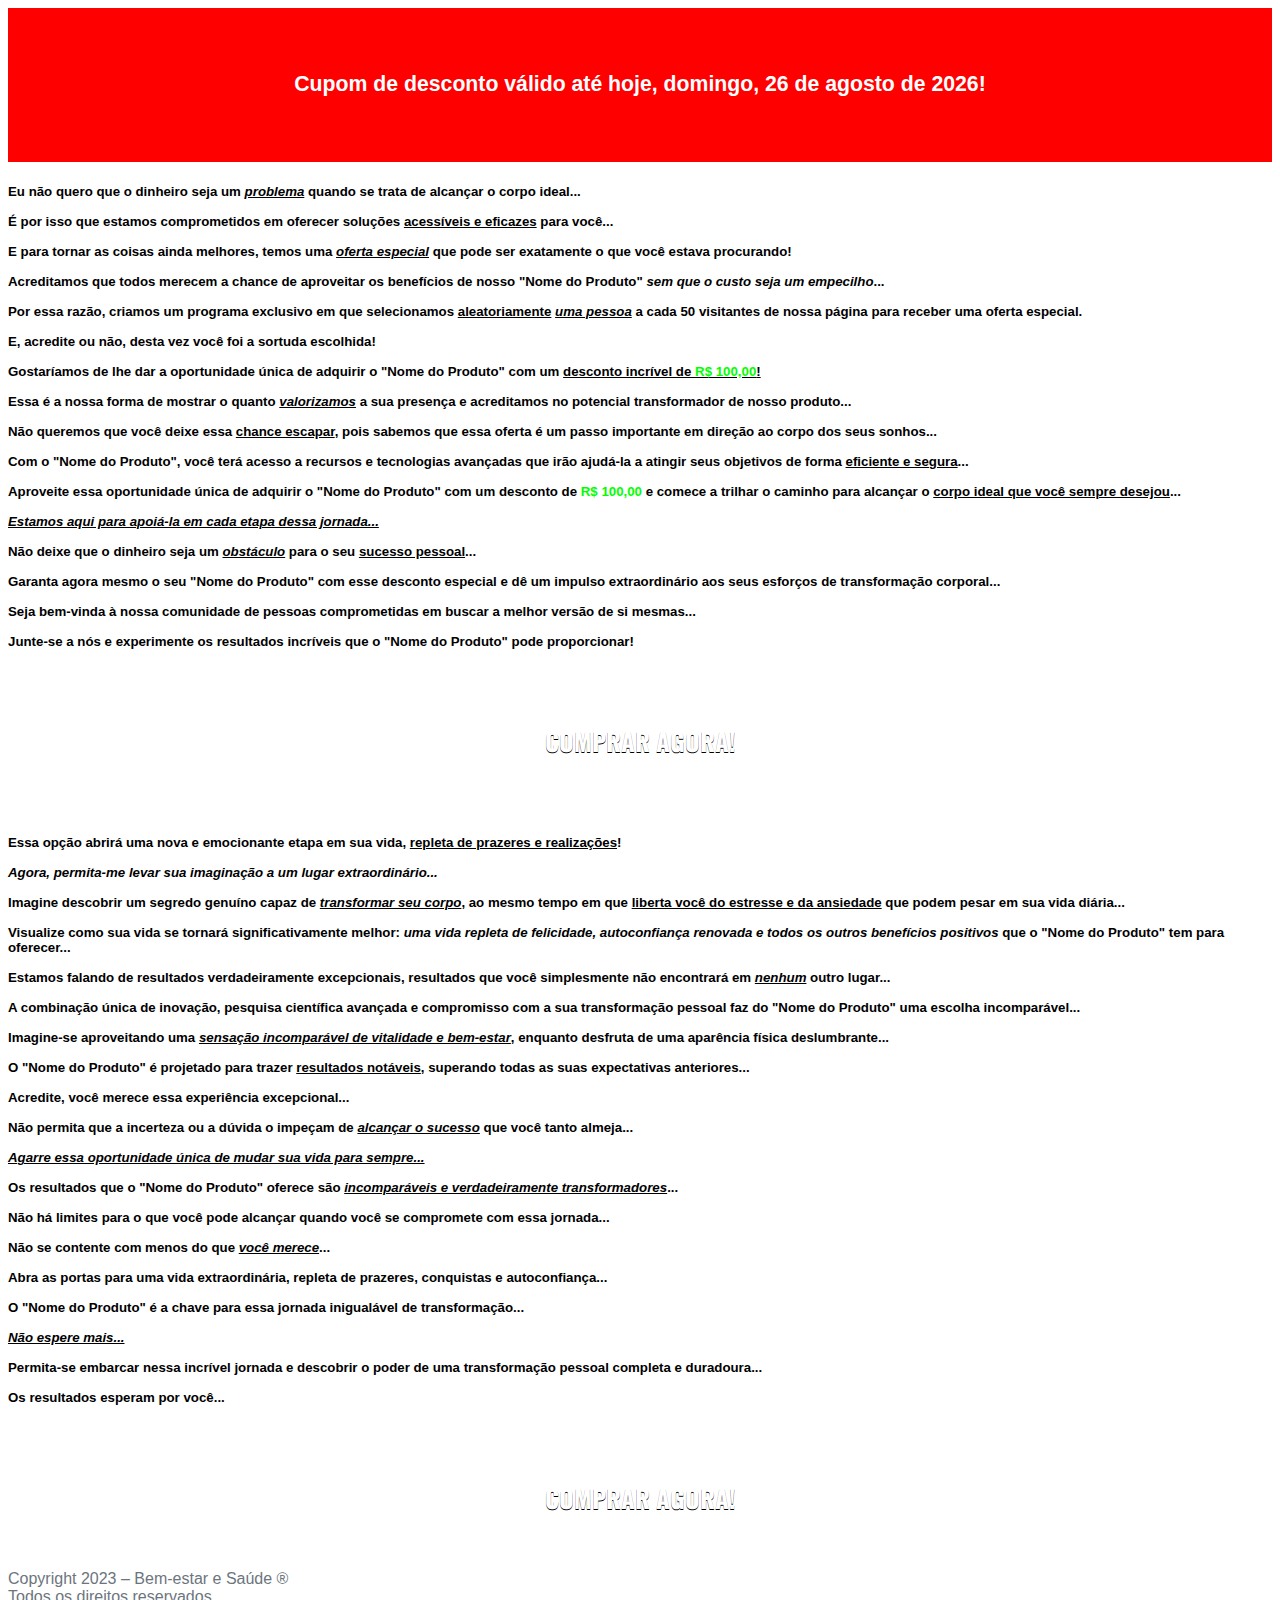
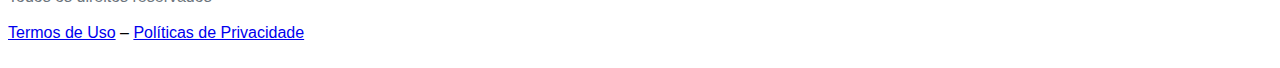
<file: pv7/br/index.html>
<!DOCTYPE html>
<html lang="pt-br">

<head>

    <meta charset="UTF-8">
    <meta http-equiv="X-UA-Compatible" content="IE=edge">
    <meta name="viewport" content="width=device-width, initial-scale=1.0">
    <meta name="description" content="Los resultados pueden variar de persona a persona.">
   
    <link rel="stylesheet" href="https://stackpath.bootstrapcdn.com/bootstrap/4.1.3/css/bootstrap.min.css"
        integrity="sha384-MCw98/SFnGE8fJT3GXwEOngsV7Zt27NXFoaoApmYm81iuXoPkFOJwJ8ERdknLPMO" crossorigin="anonymous">
    <link rel="preconnect" href="https://fonts.googleapis.com">
    <link rel="preconnect" href="https://fonts.gstatic.com" crossorigin>
    <link
        href="https://fonts.googleapis.com/css2?family=Cabin:ital,wght@0,400;0,500;0,600;0,700;1,400;1,500;1,600;1,700&family=Dosis:wght@200;300;400;500;600;700;800&family=Oswald:wght@200;300;400;500;600;700&family=Signika:wght@300;400;500;600;700&display=swap"
        rel="stylesheet">
    <link rel="stylesheet" href="./assets/css/com.css">

    <!-- Título da Página -->
    <title>Bienestar y Salud</title>

    <style type="text/css">
    header {
      color: black;
      background-image: rgb(8, 0, 45);
      background-color: rgb(255, 255, 255);
      background-position: center;
      background-size: cover;
      background-attachment: fixed;
      background-blend-mode: darken;
    }

.center {
        text-align: center;
      }

.banner {
        font-size: 2vw;
        background-color: rgb(255, 0, 0);
        font-family: sans-serif;
        font-weight: bold;
        color: #fff;
      }
    </style>

<script language=javascript type="text/javascript">
dayName = new Array ("domingo", "segunda-feira", "terça-feira", "quarta-feira", "quinta-feira", "sexta-feira", "sábado")
monName = new Array ("janeiro", "fevereiro", "março", "abril", "maio", "junho", "agosto", "outubro", "novembro", "dezembro")
now = new Date
</script>

</head>

<body>

<div class="banner py-lg-1 py-sm-1 center white">
<script language=javascript type="text/javascript">
now = new Date
document.write ("<br><h5> Cupom de desconto válido até hoje, <b>" + dayName[now.getDay() ] + ", " + now.getDate () + " de " + monName [now.getMonth() ]   +  " de "  +     now.getFullYear () + "! </b></h5><br>")

</script>
    </div>

    <header class="py-4">
        <div class="container">
            <div class="row justify-content-center">
                <div class="col-lg-8 text-center">

                <h5>Eu não quero que o dinheiro seja um <u><i>problema</i></u> quando se trata de alcançar o corpo ideal...<br><br>

É por isso que estamos comprometidos em oferecer soluções <b><u>acessíveis e eficazes</u></b> para você...<br><br>

E para tornar as coisas ainda melhores, temos uma <i><u>oferta especial</u></i> que pode ser exatamente o que você estava procurando!<br><br>

Acreditamos que todos merecem a chance de aproveitar os benefícios de nosso "Nome do Produto" <i>sem que o custo seja um empecilho</i>...<br><br>

Por essa razão, criamos um programa exclusivo em que selecionamos <u>aleatoriamente</u> <b><u><i>uma pessoa</i></u></b> a cada <b>50 visitantes</b> de nossa página para receber uma oferta especial.<br><br>

<b>E, acredite ou não, desta vez você foi a sortuda escolhida!</b><br><br>

Gostaríamos de lhe dar a oportunidade única de adquirir o "Nome do Produto" com um <u>desconto incrível de <span style="color: #00FF00"><b>R$ 100,00</b></span>!</u><br><br>

Essa é a nossa forma de mostrar o quanto <u><i>valorizamos</i></u> a sua presença e acreditamos no potencial transformador de nosso produto...<br><br>

Não queremos que você deixe essa <u>chance escapar</u>, pois sabemos que essa oferta é um passo importante em direção ao<b> corpo dos seus sonhos</b>...<br><br>

Com o "Nome do Produto", você terá acesso a recursos e tecnologias avançadas que irão ajudá-la a atingir seus objetivos de forma <u>eficiente e segura</u>...<br><br>

Aproveite essa oportunidade única de adquirir o "Nome do Produto" com um desconto de <span style="color: #00FF00"><b>R$ 100,00</b></span> e comece a trilhar o caminho para alcançar o <b><u>corpo ideal que você sempre desejou</u></b>...<br><br>

<b><u><i>Estamos aqui para apoiá-la em cada etapa dessa jornada...</i></u></b><br><br>

Não deixe que o dinheiro seja um <u><i>obstáculo</i></u> para o seu <b><u>sucesso pessoal</u></b>...<br><br>

Garanta agora mesmo o seu "Nome do Produto" com esse desconto especial e dê um impulso extraordinário aos seus esforços de transformação corporal...<br><br>

Seja bem-vinda à nossa <b>comunidade</b> de pessoas comprometidas em buscar a melhor versão de si mesmas...<br><br>

Junte-se a nós e experimente os resultados incríveis que o "Nome do Produto" pode proporcionar!<br><br></h5>
                <br>
                <a href="https://pay.hotmart.com/W75115719G?off=i28b6yhu&checkoutMode=10" class="btn btn-success btn-lg btn-block" style="text-decoration: none;"><br><span class="span-btn">COMPRAR AGORA!</span></br></a>
                
                    <br><br><h5>Essa opção abrirá uma nova e emocionante etapa em sua vida, <u>repleta de prazeres e realizações</u>!<br><br>

<i>Agora, permita-me levar sua imaginação a um lugar extraordinário...</i><br><br>

Imagine descobrir um segredo genuíno capaz de <b><u><i>transformar seu corpo</i></u></b>, ao mesmo tempo em que <u>liberta você do estresse e da ansiedade</u> que podem pesar em sua vida diária...<br><br>

Visualize como sua vida se tornará significativamente melhor: <i>uma vida repleta de felicidade, autoconfiança renovada e todos os outros benefícios positivos</i> que o "Nome do Produto" tem para oferecer...<br><br>

Estamos falando de resultados verdadeiramente excepcionais, resultados que você simplesmente não encontrará em <b><u><i>nenhum</i></u></b> outro lugar...<br><br>

 A combinação única de inovação, pesquisa científica avançada e compromisso com a sua transformação pessoal faz do "Nome do Produto" uma escolha incomparável...<br><br>

Imagine-se aproveitando uma <b><u><i>sensação incomparável de vitalidade e bem-estar</i></u></b>, enquanto desfruta de uma aparência física deslumbrante...<br><br> 

O "Nome do Produto" é projetado para trazer <u>resultados notáveis</u>, superando todas as suas expectativas anteriores...<br><br>

<b>Acredite, você merece essa experiência excepcional...</b><br><br>

Não permita que a incerteza ou a dúvida o impeçam de <u><i>alcançar o sucesso</i></u> que você tanto almeja...<br><br>

 <u><i>Agarre essa oportunidade única de mudar sua vida para sempre...</i></u><br><br>

Os resultados que o "Nome do Produto" oferece são <u><b><i>incomparáveis e verdadeiramente transformadores</i></b></u>...<br><br>

<b>Não há limites</b> para o que você pode alcançar quando você se compromete com essa jornada...<br><br>

Não se contente com menos do que <b><u><i>você merece</i></u></b>...<br><br>

Abra as portas para uma vida extraordinária, repleta de prazeres, conquistas e autoconfiança...<br><br>


O "Nome do Produto" é a chave para essa jornada inigualável de transformação...<br><br>

<b><u><i>Não espere mais...</i></u></b><br><br>

Permita-se embarcar nessa incrível jornada e descobrir o poder de uma transformação pessoal completa e duradoura...<br><br>

Os resultados esperam por você...<br><br></h5>
                <br>
                <a href="https://pay.hotmart.com/W75115719G?off=i28b6yhu&checkoutMode=10" class="btn btn-success btn-lg btn-block" style="text-decoration: none;"><br><span class="span-btn">COMPRAR AGORA!</span></br></a>
                <br>
                <br>
                
    </header>
    <footer class="bg-white py-3 text-center">

    <span style="color:#6C757D">Copyright 2023 – Bem-estar e Saúde ®
        <br>Todos os direitos reservados</span><br><br>

      <div class="text-secondary"><a href="termos.html" class="text-secondary">Termos de Uso</a> – <a href="privacidade.html"
          class="text-secondary">Políticas de Privacidade</a></div><br>
        
<script>
    let prefix = ["https://payment.hotmart.com", "https://pay.hotmart.com", "https://go.hotmart.com"];

function getParams() {
    let t = "",
        e = window.top.location.href,
        r = new URL(e);
    if (null != r) {
        let a = r.searchParams.get("utm_source"),
            n = r.searchParams.get("utm_medium"),
            o = r.searchParams.get("utm_campaign"),
            m = r.searchParams.get("utm_term"),
            c = r.searchParams.get("utm_content"); - 1 !== e.indexOf("?") && (t = `&sck=${a}|${n}|${o}|${m}|${c}`), console.log(t)
    }
    return t
}! function() {
    var t = new URLSearchParams(window.location.search);
    t.toString() && document.querySelectorAll("a").forEach(function(e) {
        for (let r = 0; r < prefix.length; r++) - 1 !== e.href.indexOf(prefix[r]) && (-1 === e.href.indexOf("?") ? e.href += "?" + t.toString() + getParams() : e.href += "&" + t.toString() + getParams())
    })
}();
</script>          
  </footer>

    <script type="text/javascript">
        setTimeout(() => { document.getElementById("cta1").classList.remove("d-none"); document.getElementById("cta2").classList.remove("d-none") }, 199800); // temporização da Call to Action (em milissegundos)
    </script>

    <script src="https://code.jquery.com/jquery-3.3.1.slim.min.js"
        integrity="sha384-q8i/X+965DzO0rT7abK41JStQIAqVgRVzpbzo5smXKp4YfRvH+8abtTE1Pi6jizo"
        crossorigin="anonymous"></script>
    <script src="https://cdnjs.cloudflare.com/ajax/libs/popper.js/1.14.3/umd/popper.min.js"
        integrity="sha384-ZMP7rVo3mIykV+2+9J3UJ46jBk0WLaUAdn689aCwoqbBJiSnjAK/l8WvCWPIPm49"
        crossorigin="anonymous"></script>
    <script src="https://stackpath.bootstrapcdn.com/bootstrap/4.1.3/js/bootstrap.min.js"
        integrity="sha384-ChfqqxuZUCnJSK3+MXmPNIyE6ZbWh2IMqE241rYiqJxyMiZ6OW/JmZQ5stwEULTy"
        crossorigin="anonymous"></script>
    <script src="./assets/js/com.js"></script>
</body>

</html>
</file>
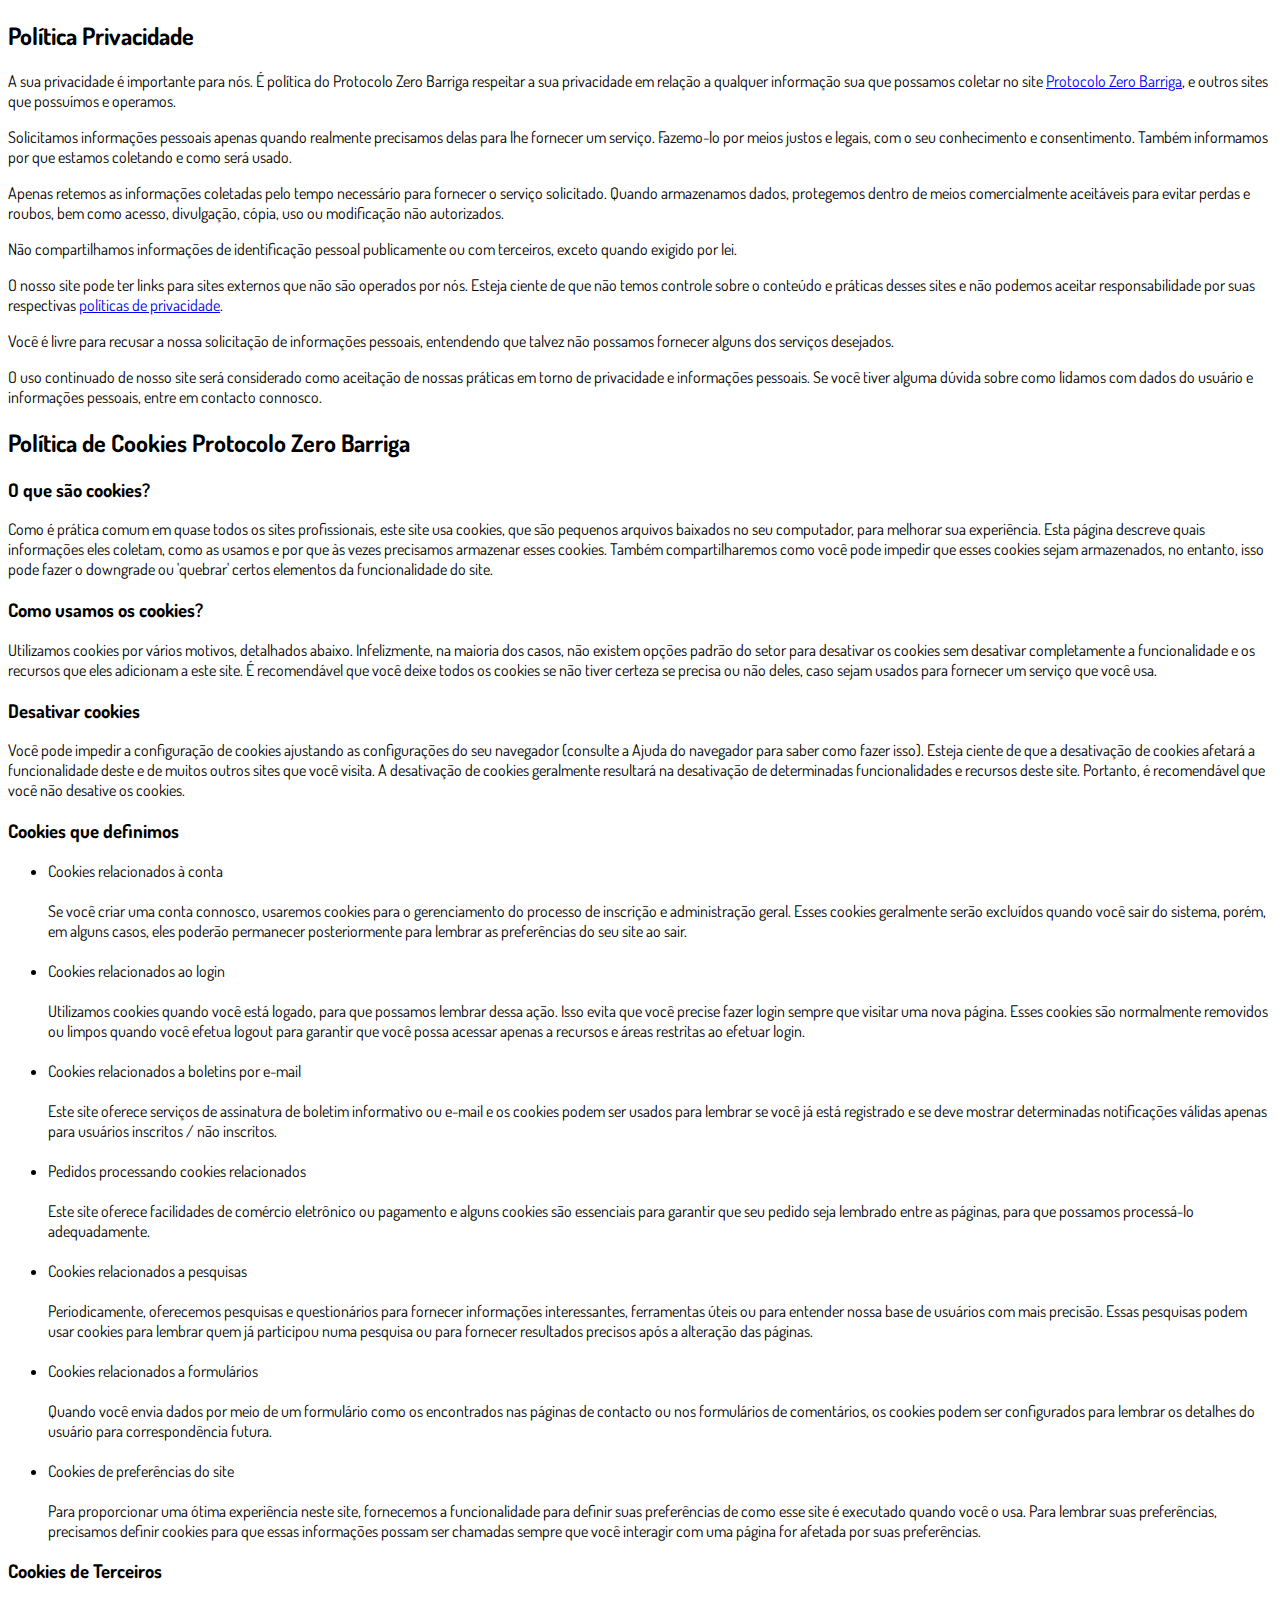
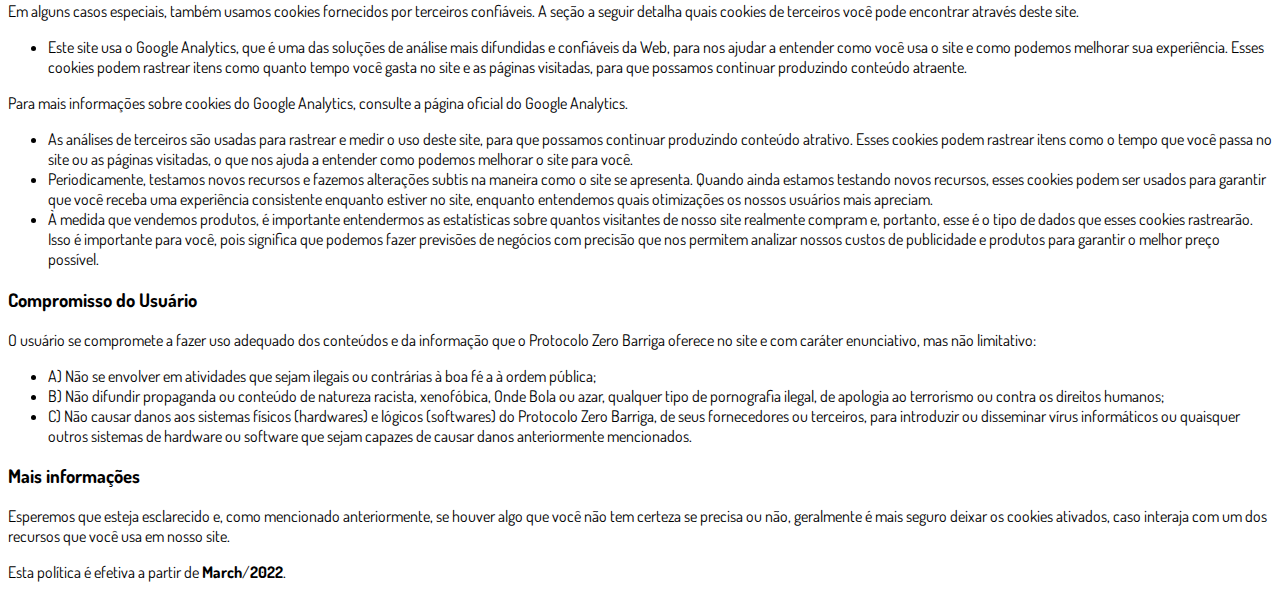
<file: pv7/privacidade.html>
<!DOCTYPE html>
<html lang="pt-br">
  <head>
    <meta charset="utf-8">
    <meta name="viewport" content="width=device-width, initial-scale=1, shrink-to-fit=no">

    <link rel="stylesheet" href="https://stackpath.bootstrapcdn.com/bootstrap/4.1.3/css/bootstrap.min.css" integrity="sha384-MCw98/SFnGE8fJT3GXwEOngsV7Zt27NXFoaoApmYm81iuXoPkFOJwJ8ERdknLPMO" crossorigin="anonymous">

    <link rel="preconnect" href="https://fonts.googleapis.com">
    <link rel="preconnect" href="https://fonts.gstatic.com" crossorigin>
    <link href="https://fonts.googleapis.com/css2?family=Dosis:wght@200;300;400;500;600;700;800&display=swap" rel="stylesheet">
    
    <!-- Ícone da Página -->
    <link rel="shortcut icon" type="image/jpg" href="./assets/img/favicon.png">

    <!-- Título da Página -->
    <title>Política de Privacidade | Protocolo Zero Barriga</title>
    
    <style type="text/css">
      body {
        font-family: 'Dosis', sans-serif;
      }
    </style>

  </head>
  <body>
    
    <div class="container py-5">
      <div class="row justify-content-center">
        <div class="col-lg-8">
          <h2>Política Privacidade</h2>                    <p>A sua privacidade é importante para nós. É política do Protocolo Zero Barriga respeitar a sua privacidade em relação a qualquer informação sua que possamos coletar no site <a href="#">Protocolo Zero Barriga</a>, e outros sites que possuímos e operamos.</p>                    <p>Solicitamos informações pessoais apenas quando realmente precisamos delas para lhe fornecer um serviço. Fazemo-lo por meios justos e legais, com o seu conhecimento e consentimento. Também informamos por que estamos coletando e como será usado.                    </p>                    <p>Apenas retemos as informações coletadas pelo tempo necessário para fornecer o serviço solicitado. Quando armazenamos dados, protegemos dentro de meios comercialmente aceitáveis ​​para evitar perdas e roubos, bem como acesso, divulgação, cópia, uso ou                        modificação não autorizados.</p>                    <p>Não compartilhamos informações de identificação pessoal publicamente ou com terceiros, exceto quando exigido por lei.</p>                    <p>O nosso site pode ter links para sites externos que não são operados por nós. Esteja ciente de que não temos controle sobre o conteúdo e práticas desses sites e não podemos aceitar responsabilidade por suas respectivas <a href='https://politicaprivacidade.com' target='_BLANK'>políticas de privacidade</a>.                    </p>                    <p>Você é livre para recusar a nossa solicitação de informações pessoais, entendendo que talvez não possamos fornecer alguns dos serviços desejados.</p>                    <p>O uso continuado de nosso site será considerado como aceitação de nossas práticas em torno de privacidade e informações pessoais. Se você tiver alguma dúvida sobre como lidamos com dados do usuário e informações pessoais, entre em contacto connosco.</p>                    <h2>Política de Cookies Protocolo Zero Barriga</h2>                    <h3>O que são cookies?</h3>                    <p>Como é prática comum em quase todos os sites profissionais, este site usa cookies, que são pequenos arquivos baixados no seu computador, para melhorar sua experiência. Esta página descreve quais informações eles coletam, como as usamos e por que às vezes                        precisamos armazenar esses cookies. Também compartilharemos como você pode impedir que esses cookies sejam armazenados, no entanto, isso pode fazer o downgrade ou 'quebrar' certos elementos da funcionalidade do site.</p>                    <h3>Como usamos os cookies?</h3>                    <p>Utilizamos cookies por vários motivos, detalhados abaixo. Infelizmente, na maioria dos casos, não existem opções padrão do setor para desativar os cookies sem desativar completamente a funcionalidade e os recursos que eles adicionam a este site. É recomendável                        que você deixe todos os cookies se não tiver certeza se precisa ou não deles, caso sejam usados ​​para fornecer um serviço que você usa.</p>                    <h3>Desativar cookies</h3>                    <p>Você pode impedir a configuração de cookies ajustando as configurações do seu navegador (consulte a Ajuda do navegador para saber como fazer isso). Esteja ciente de que a desativação de cookies afetará a funcionalidade deste e de muitos outros sites que                        você visita. A desativação de cookies geralmente resultará na desativação de determinadas funcionalidades e recursos deste site. Portanto, é recomendável que você não desative os cookies.</p>                    <h3>Cookies que definimos</h3>                    <ul>                        <li>                            Cookies relacionados à conta<br><br> Se você criar uma conta connosco, usaremos cookies para o gerenciamento do processo de inscrição e administração geral. Esses cookies geralmente serão excluídos quando você sair do sistema, porém, em alguns                            casos, eles poderão permanecer posteriormente para lembrar as preferências do seu site ao sair.<br><br>                        </li>                        <li>                            Cookies relacionados ao login<br><br> Utilizamos cookies quando você está logado, para que possamos lembrar dessa ação. Isso evita que você precise fazer login sempre que visitar uma nova página. Esses cookies são normalmente removidos ou limpos                            quando você efetua logout para garantir que você possa acessar apenas a recursos e áreas restritas ao efetuar login.<br><br>                        </li>                        <li>                            Cookies relacionados a boletins por e-mail<br><br> Este site oferece serviços de assinatura de boletim informativo ou e-mail e os cookies podem ser usados ​​para lembrar se você já está registrado e se deve mostrar determinadas notificações                            válidas apenas para usuários inscritos / não inscritos.<br><br>                        </li>                        <li>                            Pedidos processando cookies relacionados<br><br> Este site oferece facilidades de comércio eletrônico ou pagamento e alguns cookies são essenciais para garantir que seu pedido seja lembrado entre as páginas, para que possamos processá-lo adequadamente.<br><br>                        </li>                        <li>                            Cookies relacionados a pesquisas<br><br> Periodicamente, oferecemos pesquisas e questionários para fornecer informações interessantes, ferramentas úteis ou para entender nossa base de usuários com mais precisão. Essas pesquisas podem usar cookies                            para lembrar quem já participou numa pesquisa ou para fornecer resultados precisos após a alteração das páginas.<br><br>                        </li>                        <li>                            Cookies relacionados a formulários<br><br> Quando você envia dados por meio de um formulário como os encontrados nas páginas de contacto ou nos formulários de comentários, os cookies podem ser configurados para lembrar os detalhes do usuário                            para correspondência futura.<br><br>                        </li>                        <li>                            Cookies de preferências do site<br><br> Para proporcionar uma ótima experiência neste site, fornecemos a funcionalidade para definir suas preferências de como esse site é executado quando você o usa. Para lembrar suas preferências, precisamos                            definir cookies para que essas informações possam ser chamadas sempre que você interagir com uma página for afetada por suas preferências.<br>                        </li>                    </ul>                    <h3>Cookies de Terceiros</h3>                    <p>Em alguns casos especiais, também usamos cookies fornecidos por terceiros confiáveis. A seção a seguir detalha quais cookies de terceiros você pode encontrar através deste site.</p>                    <ul>                        <li>                            Este site usa o Google Analytics, que é uma das soluções de análise mais difundidas e confiáveis ​​da Web, para nos ajudar a entender como você usa o site e como podemos melhorar sua experiência. Esses cookies podem rastrear itens como quanto tempo                            você gasta no site e as páginas visitadas, para que possamos continuar produzindo conteúdo atraente.                        </li>                    </ul>                    <p>Para mais informações sobre cookies do Google Analytics, consulte a página oficial do Google Analytics.</p>                    <ul>                        <li>                            As análises de terceiros são usadas para rastrear e medir o uso deste site, para que possamos continuar produzindo conteúdo atrativo. Esses cookies podem rastrear itens como o tempo que você passa no site ou as páginas visitadas, o que nos ajuda a entender                            como podemos melhorar o site para você.</li>                        <li>                            Periodicamente, testamos novos recursos e fazemos alterações subtis na maneira como o site se apresenta. Quando ainda estamos testando novos recursos, esses cookies podem ser usados ​​para garantir que você receba uma experiência consistente enquanto                            estiver no site, enquanto entendemos quais otimizações os nossos usuários mais apreciam.</li>                        <li>                            À medida que vendemos produtos, é importante entendermos as estatísticas sobre quantos visitantes de nosso site realmente compram e, portanto, esse é o tipo de dados que esses cookies rastrearão. Isso é importante para você, pois significa que podemos                            fazer previsões de negócios com precisão que nos permitem analizar nossos custos de publicidade e produtos para garantir o melhor preço possível.</li>                                            </ul>                    <h3>Compromisso do Usuário</h3>                                <p>O usuário se compromete a fazer uso adequado dos conteúdos e da informação que o Protocolo Zero Barriga oferece no site e com caráter enunciativo, mas não limitativo:</p>                                        <ul>                        <li>A) Não se envolver em atividades que sejam ilegais ou contrárias à boa fé a à ordem pública;</li>                        <li>B) Não difundir propaganda ou conteúdo de natureza racista, xenofóbica, <a style='color: inherit !important; text-decoration:none !important;' href='https://ondeapostar.pt/onde-da-a-bola/'>Onde Bola</a> ou azar, qualquer tipo de pornografia ilegal, de apologia ao terrorismo ou contra os direitos humanos;</li>                        <li>C) Não causar danos aos sistemas físicos (hardwares) e lógicos (softwares) do Protocolo Zero Barriga, de seus fornecedores ou terceiros, para introduzir ou disseminar vírus informáticos ou quaisquer outros sistemas de hardware ou software que sejam capazes de causar danos anteriormente mencionados.</li>                    </ul>                                        <h3>Mais informações</h3>                    <p>Esperemos que esteja esclarecido e, como mencionado anteriormente, se houver algo que você não tem certeza se precisa ou não, geralmente é mais seguro deixar os cookies ativados, caso interaja com um dos recursos que você usa em nosso site.</p>                    <p>Esta política é efetiva a partir de <strong>March</strong>/<strong>2022</strong>.</p>
        </div>
      </div>
    </div>

    <script src="https://code.jquery.com/jquery-3.3.1.slim.min.js" integrity="sha384-q8i/X+965DzO0rT7abK41JStQIAqVgRVzpbzo5smXKp4YfRvH+8abtTE1Pi6jizo" crossorigin="anonymous"></script>
    <script src="https://cdnjs.cloudflare.com/ajax/libs/popper.js/1.14.3/umd/popper.min.js" integrity="sha384-ZMP7rVo3mIykV+2+9J3UJ46jBk0WLaUAdn689aCwoqbBJiSnjAK/l8WvCWPIPm49" crossorigin="anonymous"></script>
    <script src="https://stackpath.bootstrapcdn.com/bootstrap/4.1.3/js/bootstrap.min.js" integrity="sha384-ChfqqxuZUCnJSK3+MXmPNIyE6ZbWh2IMqE241rYiqJxyMiZ6OW/JmZQ5stwEULTy" crossorigin="anonymous"></script>
  </body>
</html>
</file>
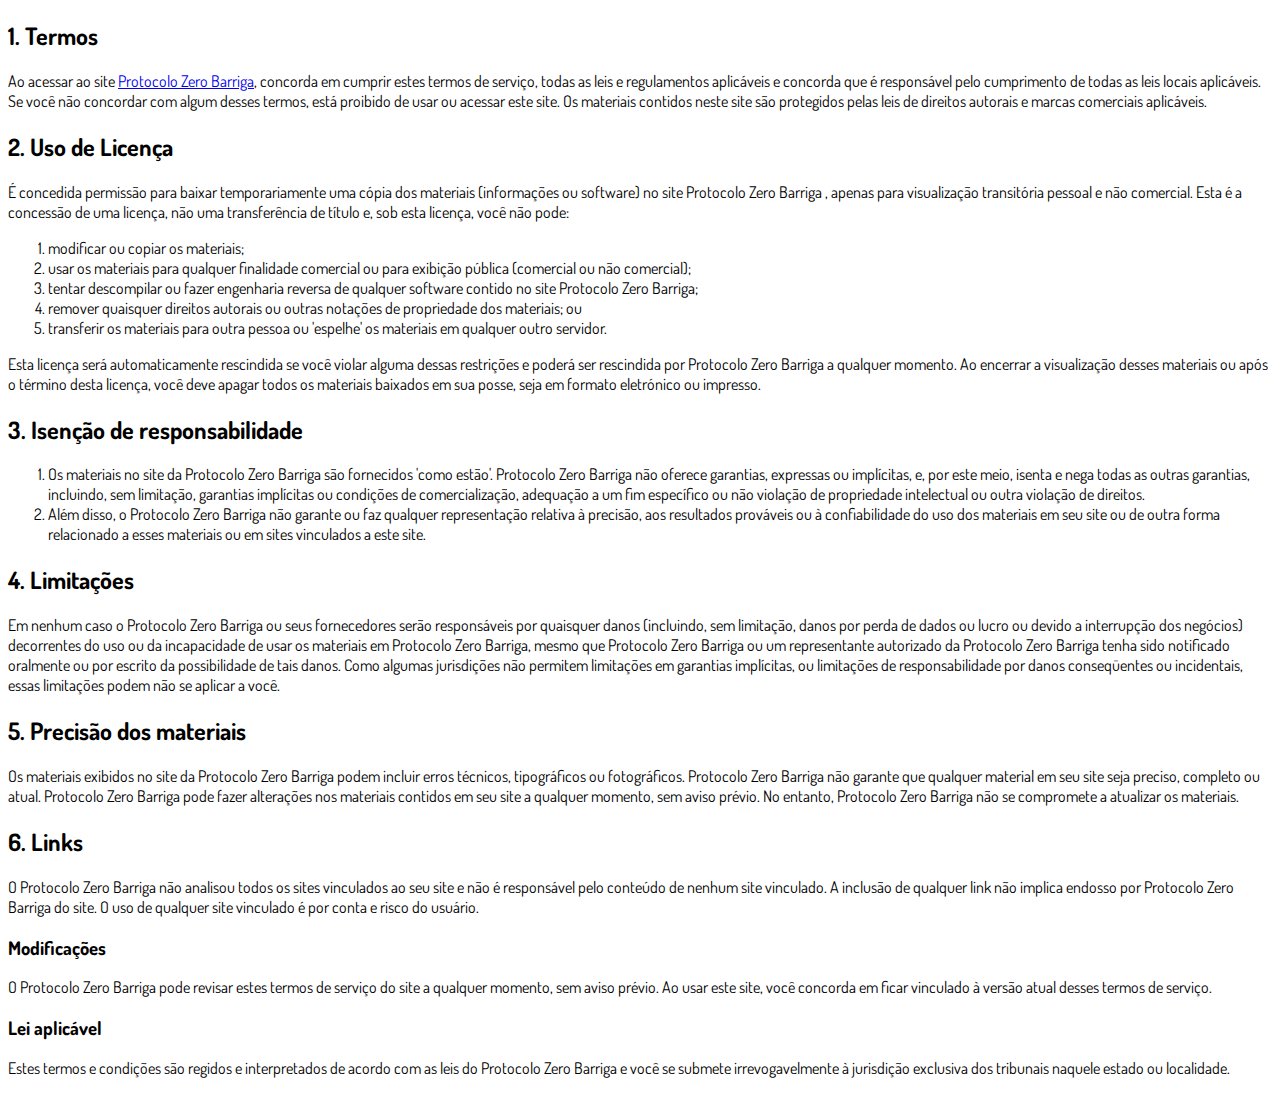
<file: pv7/termos.html>
<!DOCTYPE html>
<html lang="pt-br">
  <head>
    <meta charset="utf-8">
    <meta name="viewport" content="width=device-width, initial-scale=1, shrink-to-fit=no">

    <link rel="stylesheet" href="https://stackpath.bootstrapcdn.com/bootstrap/4.1.3/css/bootstrap.min.css" integrity="sha384-MCw98/SFnGE8fJT3GXwEOngsV7Zt27NXFoaoApmYm81iuXoPkFOJwJ8ERdknLPMO" crossorigin="anonymous">

    <link rel="preconnect" href="https://fonts.googleapis.com">
    <link rel="preconnect" href="https://fonts.gstatic.com" crossorigin>
    <link href="https://fonts.googleapis.com/css2?family=Dosis:wght@200;300;400;500;600;700;800&display=swap" rel="stylesheet">
    
    <!-- Ícone da Página -->
    <link rel="shortcut icon" type="image/jpg" href="./assets/img/favicon.png">

    <!-- Título da Página -->
    <title>Termos de Uso | Protocolo Zero Barriga</title>
    
    <style type="text/css">
      body {
        font-family: 'Dosis', sans-serif;
      }
    </style>

  </head>
  <body>
    
    <div class="container py-5">
      <div class="row justify-content-center">
        <div class="col-lg-8">
          <h2>1. Termos</h2>            <p>Ao acessar ao site <a href='#'>Protocolo Zero Barriga</a>, concorda em cumprir estes termos de serviço, todas as leis e regulamentos aplicáveis ​​e concorda que é responsável pelo cumprimento de todas as leis locais aplicáveis. Se você não concordar com algum                desses termos, está proibido de usar ou acessar este site. Os materiais contidos neste site são protegidos pelas leis de direitos autorais e marcas comerciais aplicáveis.</p>            <h2>2. Uso de Licença</h2>            <p>É concedida permissão para baixar temporariamente uma cópia dos materiais (informações ou software) no site Protocolo Zero Barriga , apenas para visualização transitória pessoal e não comercial. Esta é a concessão de uma licença, não uma transferência de título e,                sob esta licença, você não pode: </p>            <ol>            <li>modificar ou copiar os materiais;  </li>            <li>usar os materiais para qualquer finalidade comercial ou para exibição pública (comercial ou não comercial);  </li>            <li>tentar descompilar ou fazer engenharia reversa de qualquer software contido no site Protocolo Zero Barriga;  </li>            <li>remover quaisquer direitos autorais ou outras notações de propriedade dos materiais; ou  </li>            <li>transferir os materiais para outra pessoa ou 'espelhe' os materiais em qualquer outro servidor.</li>            </ol>            <p>Esta licença será automaticamente rescindida se você violar alguma dessas restrições e poderá ser rescindida por Protocolo Zero Barriga a qualquer momento. Ao encerrar a visualização desses materiais ou após o término desta licença, você deve apagar todos os materiais                baixados em sua posse, seja em formato eletrónico ou impresso.</p>            <h2>3. Isenção de responsabilidade</h2>            <ol>            <li>Os materiais no site da Protocolo Zero Barriga são fornecidos 'como estão'. Protocolo Zero Barriga não oferece garantias, expressas ou implícitas, e, por este meio, isenta e nega todas as outras garantias, incluindo, sem limitação, garantias implícitas ou condições de comercialização,            adequação a um fim específico ou não violação de propriedade intelectual ou outra violação de direitos. </li>            <li>Além disso, o Protocolo Zero Barriga não garante ou faz qualquer representação relativa à precisão, aos resultados prováveis ​​ou à confiabilidade do uso dos            materiais em seu site ou de outra forma relacionado a esses materiais ou em sites vinculados a este site.</li>            </ol>            <h2>4. Limitações</h2>            <p>Em nenhum caso o Protocolo Zero Barriga ou seus fornecedores serão responsáveis ​​por quaisquer danos (incluindo, sem limitação, danos por perda de dados ou lucro ou devido a interrupção dos negócios) decorrentes do uso ou da incapacidade de usar os materiais em Protocolo Zero Barriga,                mesmo que Protocolo Zero Barriga ou um representante autorizado da Protocolo Zero Barriga tenha sido notificado oralmente ou por escrito da possibilidade de tais danos. Como algumas jurisdições não permitem limitações em garantias implícitas, ou limitações de responsabilidade                por danos conseqüentes ou incidentais, essas limitações podem não se aplicar a você.</p>            <h2>5. Precisão dos materiais</h2>            <p>Os materiais exibidos no site da Protocolo Zero Barriga podem incluir erros técnicos, tipográficos ou fotográficos. Protocolo Zero Barriga não garante que qualquer material em seu site seja preciso, completo ou atual. Protocolo Zero Barriga pode fazer alterações nos materiais contidos em seu                site a qualquer momento, sem aviso prévio. No entanto, Protocolo Zero Barriga não se compromete a atualizar os materiais.</p>            <h2>6. Links</h2>            <p>O Protocolo Zero Barriga não analisou todos os sites vinculados ao seu site e não é responsável pelo conteúdo de nenhum site vinculado. A inclusão de qualquer link não implica endosso por Protocolo Zero Barriga do site. O uso de qualquer site vinculado é por conta e risco do usuário.</p>            </p>            <h3>Modificações</h3>            <p>O Protocolo Zero Barriga pode revisar estes termos de serviço do site a qualquer momento, sem aviso prévio. Ao usar este site, você concorda em ficar vinculado à versão atual desses termos de serviço.</p>            <h3>Lei aplicável</h3>            <p>Estes termos e condições são regidos e interpretados de acordo com as leis do Protocolo Zero Barriga e você se submete irrevogavelmente à jurisdição exclusiva dos tribunais naquele estado ou localidade.</p>
        </div>
      </div>
    </div>

    <script src="https://code.jquery.com/jquery-3.3.1.slim.min.js" integrity="sha384-q8i/X+965DzO0rT7abK41JStQIAqVgRVzpbzo5smXKp4YfRvH+8abtTE1Pi6jizo" crossorigin="anonymous"></script>
    <script src="https://cdnjs.cloudflare.com/ajax/libs/popper.js/1.14.3/umd/popper.min.js" integrity="sha384-ZMP7rVo3mIykV+2+9J3UJ46jBk0WLaUAdn689aCwoqbBJiSnjAK/l8WvCWPIPm49" crossorigin="anonymous"></script>
    <script src="https://stackpath.bootstrapcdn.com/bootstrap/4.1.3/js/bootstrap.min.js" integrity="sha384-ChfqqxuZUCnJSK3+MXmPNIyE6ZbWh2IMqE241rYiqJxyMiZ6OW/JmZQ5stwEULTy" crossorigin="anonymous"></script>
  </body>
</html>
</file>
<file: pv7/br/assets/css/com.css>
@media (max-width: 768px) {
  .video-player {
    width: 100%;
    background: 0 0;
  }
  .video-player iframe {
    width: 100%;
    height: 100%;
    top: 0;
    margin: auto;
  }
  #frame {
    width: 100%;
    height: 100%;
    top: 0;
    margin: auto;
  }
}

* {
  font-family: helvetica, arial, sans-serif;
}

body {
  font-size: 16px;
}

.fb-comments {
  border: 1px solid #e9ebee;
  border-radius: 3px;
  padding: 0 15px;
  padding-bottom: 15px;
  margin: auto;
  position: relative;
  color: #4267b2;
}

.fb-comments-header {
  padding: 15px 0;
  border-bottom: 1px solid #e9ebee;
}

.fb-comments-header span {
  color: #000;
  font-weight: 700;
  font-size: 0.9em;
}

.fb-comments-comment {
  border: none;
  padding: 0;
  margin: 10px 0;
  width: 100%;
}

.fb-comments-reply-wrapper {
  margin-left: 60px;
  border-left: 1px dotted #e9ebee;
  padding-left: 5px;
}

tr,
td {
  border: none;
  margin: 0;
}

td {
  padding: 2.5px;
}

tr {
  padding: 2.5px 0;
}

.fb-comments-comment-img {
  vertical-align: top;
  width: 48px;
  padding-right: 5px;
}

.fb-comments-comment-img img {
  max-width: 48px;
  border-radius: 25px;
}

.fb-comments-comment-name {
  font-size: 0.85em;
}

.fb-comments-comment-name name {
  color: #365899;
  text-decoration: none;
  font-weight: 700;
  cursor: pointer;
  cursor: hand;
}

.fb-comments-comment-name name:hover {
  text-decoration: underline;
}

.fb-comments-comment-name occupation {
  color: #90949c;
}

.fb-comments-comment-text {
  font-size: 0.9em;
  color: #000;
  border-radius: 21px;
  background-color: #eaebef;
  padding: 10px 20px;
}

.fb-comments-comment-actions like,
.fb-comments-comment-actions reply {
  font-size: 0.75em;
  color: #4267b2;
  text-decoration: none;
  cursor: pointer;
  cursor: hand;
}

.fb-comments-comment-actions like.liked {
  color: #90949c;
}

.fb-comments-comment-actions like:hover,
.fb-comments-comment-actions reply:hover {
  text-decoration: underline;
}

.fb-comments-comment-actions likes {
  font-size: 13px;
  background: url(https://i.imgur.com/Qix4c10.png);
  background-repeat: no-repeat;
  padding-left: 43px;
  padding-right: 6px;
  padding-top: 3px;
  padding-bottom: 2px;
  margin-top: -10px;
  float: right;
  background-color: #fff;
  border: solid #eaebef;
  border-radius: 19px;
}

.fb-comments-comment-actions date {
  font-size: 0.75em;
  color: #90949c;
  text-decoration: none;
  cursor: pointer;
  cursor: hand;
}

.fb-comments-comment-actions date:hover {
  text-decoration: underline;
}

.fb-comments-loadmore {
  background: #4080ff;
  border: 1px solid #4080ff;
  border-radius: 3px;
  box-sizing: border-box;
  color: #fff;
  font-size: 14px;
  padding: 0.875em;
  text-shadow: none;
  width: 100%;
  font-weight: 700;
  cursor: hand;
  cursor: pointer;
}

.fb-reply-input {
  border: 1px solid lightgrey;
  border-radius: 3px;
  width: 100%;
  padding: 5px 7.5px;
  font-size: 0.75em;
  color: #000;
  outline: none;
}

.fb-reply-input:hover,
.fb-reply-button:hover {
  outline: none;
}

.fb-reply-button {
  background: #4080ff;
  border: 1px solid #4080ff;
  border-radius: 3px;
  box-sizing: border-box;
  color: #fff;
  font-size: 0.75em;
  padding: 5px 7.5px;
  text-shadow: none;
  width: 100%;
  font-weight: 700;
  cursor: hand;
  cursor: pointer;
  outline: none;
}

.bbtn {
  width: 100%;
  max-width: 449px;
}

@media (max-width: 768px) {
  .video-player {
    margin-top: 0 !important;
  }
}

.a-btn {
      text-decoration: none;
      -webkit-font-smoothing: antialiased;
      margin: 0;
      border: 0; 
      font: inherit; 
      vertical-align: baseline;
      color: #2e82bc; 
      outline: 0; 
      line-height: 1; 
      text-align: center; 
      position:relative!important; display: inline-block!important;
      border-style: solid; 
      width: 100%; padding-left: 0!important; padding-right: 0!important; 
      margin-bottom: 10px; 
      padding: 22px 44px; border-color: #ff5535; border-width: 0px; 
      border-radius: 6px; 
      background: linear-gradient(to bottom, #FF0000 0%, #FF0000 100%); 
      box-shadow: 0px 1px 1px 0px rgba(0,0,0,0.5); 
      text-decoration: none!important;
    }
    .span-btn {
      text-decoration: none;
      -webkit-font-smoothing: antialiased; 
      text-align: center;
      margin: 0; 
      border: 0; 
      font: inherit;
      vertical-align: baseline;
      display: block; 
      position: relative; 
      z-index: 1; 
      padding: 0 15px; 
      white-space: normal; 
      font-size: 25px;
      color: #ffffff; 
      font-family: Oswald; 
      font-weight: bold; 
      text-shadow: #000000 0px 1px 0px;
      text-decoration: none;
    }
    .span-btn2 {
      -webkit-font-smoothing: antialiased; 
      text-align: center;
      padding: 0; border: 0;
      font: inherit; 
      vertical-align: baseline; 
      display: block; 
      position: relative;
      z-index: 1; 
      margin: .2em 0 -.5em; 
      font-size: 15px; 
      color: #fafafa; 
      font-family: Cabin; 
      font-weight: bold; 
      font-style: italic;
      text-shadow: #000000 0px 1px 0px;
    }
</file>
